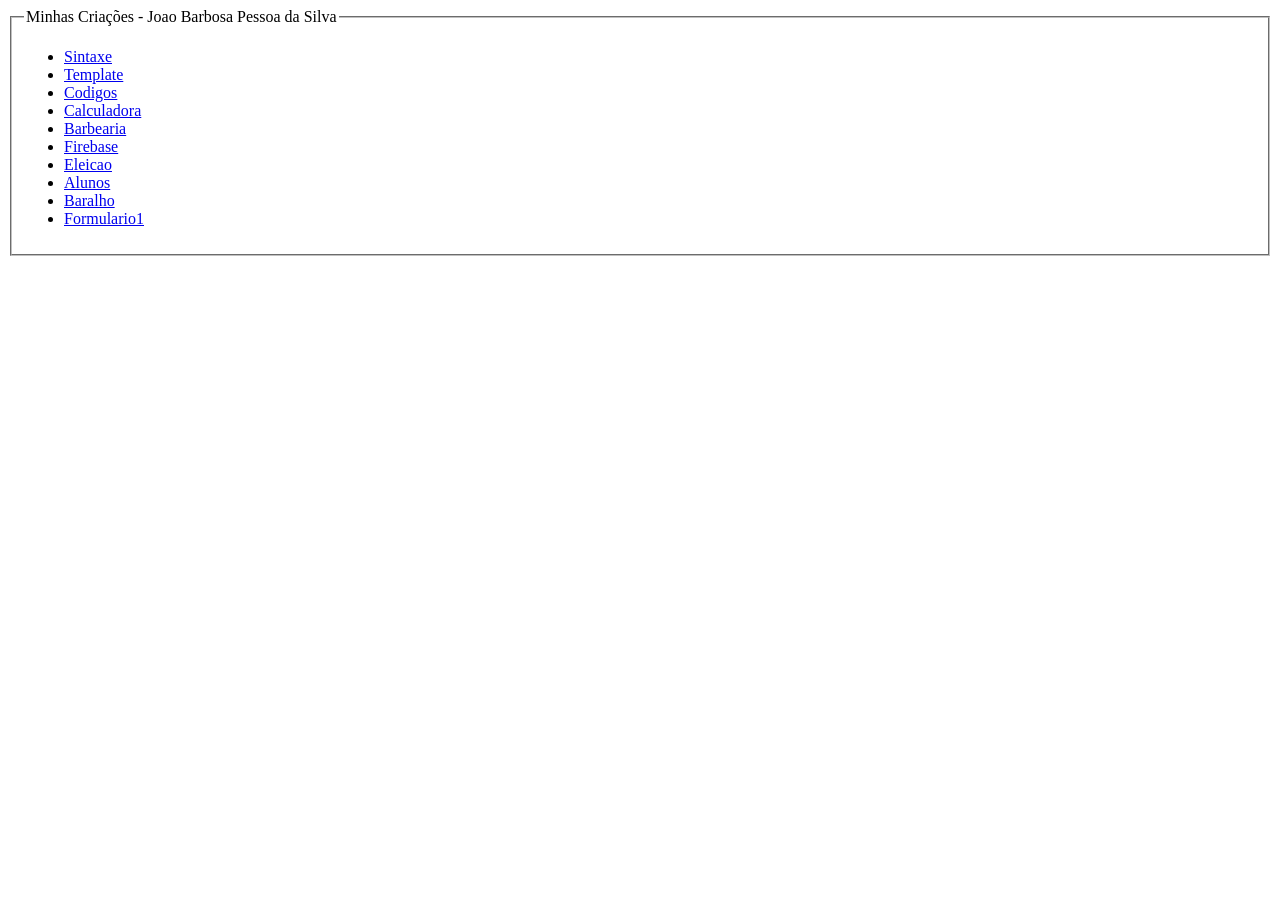
<file: index.html>
<!DOCTYPE html>
<html lang="PT-BR">
<head>
    <meta charset="UTF-8">
    <meta name="viewport" content="width=device-width, initial-scale=1.0">
    <title>Document</title>
</head>
<body>
    <fieldset>
        <legend>Minhas Criações - Joao Barbosa Pessoa da Silva</legend>
        <ul>
            <li><a href="sintaxe.html">Sintaxe</a></li>
            <li><a href="template.html">Template</a></li>
            <li><a href="codigos.html">Codigos</a></li>
            <li><a href="calculadora/calculadora.html">Calculadora</a></li>
            <li><a href="barbearia/barbearia.html">Barbearia</a></li>
            <li><a href="firebase/firebase.html">Firebase</a></li>
            <li><a href="eleicao/urna.html">Eleicao</a></li>
            <li><a href="alunos.html">Alunos</a></li>
            <li><a href="baralho/baralho.html">Baralho</a></li>
            <li><a href="sistema/formulario1.html">Formulario1</a></li>
        </ul>
    </fieldset>
</body>
</html>
</file>
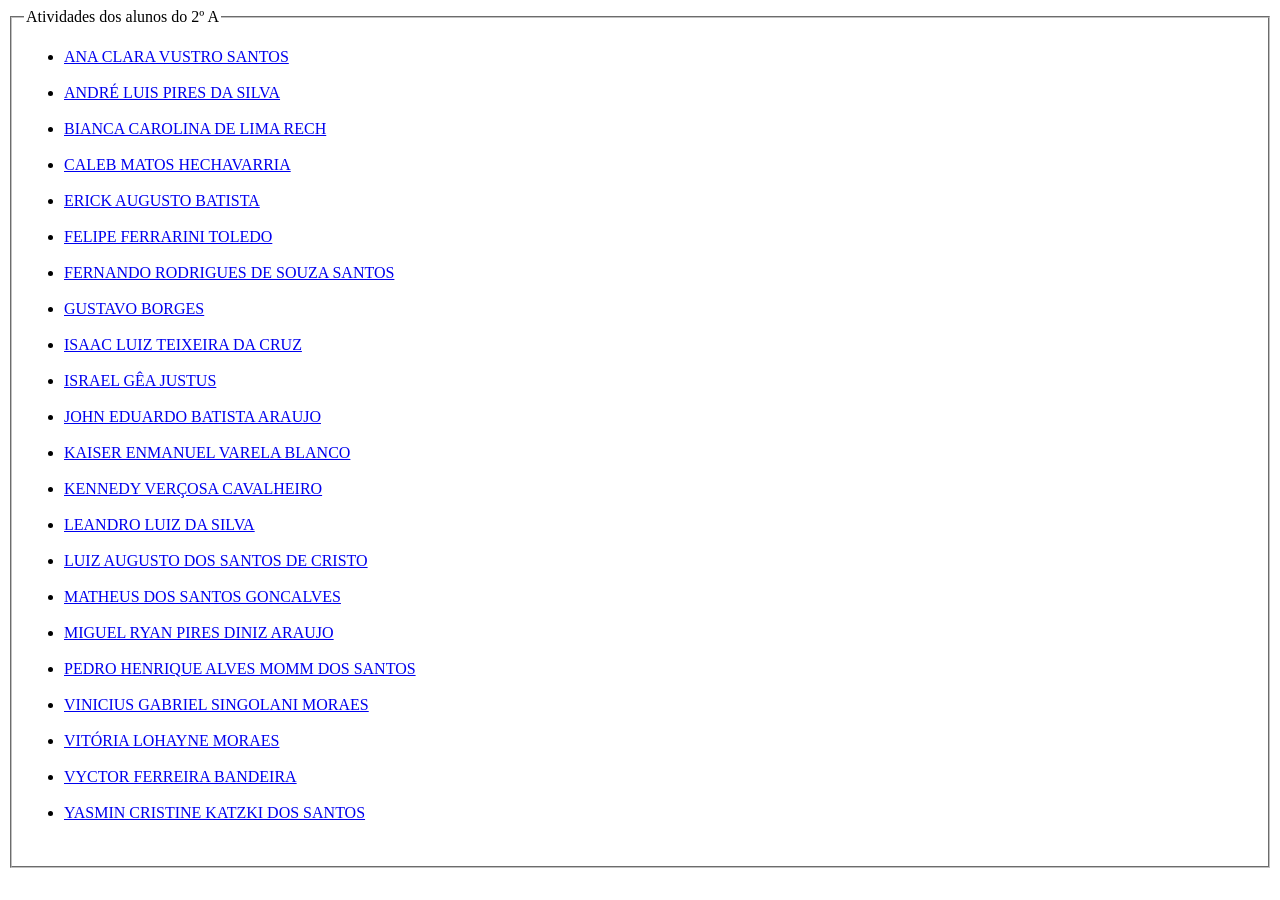
<file: alunos.html>
<!DOCTYPE html>
<html lang="en">
<head>
    <meta charset="UTF-8">
    <meta name="viewport" content="width=device-width, initial-scale=1.0">
    <title>Document</title>
</head>
<body>
    <fieldset>
        <legend>Atividades dos alunos do 2º A</legend>
          <ul>
                <li><a href="https://0801anaclara.github.io/frontend/">ANA CLARA VUSTRO SANTOS</a></li><br>
                <li><a href="https://andre777-hub.github.io/Front-End/">ANDRÉ LUIS PIRES DA SILVA</a></li><br>
                <li><a href="https://biancarech.github.io/frontend/">BIANCA CAROLINA DE LIMA RECH</a></li><br>
                <li><a href="https://caleb01b.github.io/front-end/">CALEB MATOS HECHAVARRIA</a></li><br>
                <li><a href="https://erickaugustobatista-star.github.io/FrontEnd/">ERICK AUGUSTO BATISTA</a></li><br>
                <li><a href="https://felipeferrarinitoledo-sys.github.io/front_end-n-/">FELIPE FERRARINI TOLEDO</a></li><br>
                <li><a href="https://santosfernando14-coder.github.io/front-end/">FERNANDO RODRIGUES DE SOUZA SANTOS</a></li><br>
                <li><a href="https://birgesdev.github.io/Assustador/DASDA/BARBEIROOOO.html">GUSTAVO BORGES</a></li><br>
                <li><a href="https://isaana7.github.io/Front-End/">ISAAC LUIZ TEIXEIRA DA CRUZ</a></li><br>
                <li><a href="https://israeljustus-max.github.io/html/">ISRAEL GÊA JUSTUS</a></li><br>
                <li><a href="https://johnbatistaaraujo-lab.github.io/front-end-/">JOHN EDUARDO BATISTA ARAUJO</a></li><br>
                <li><a href="https://kaiserblanco-code.github.io/front-end-1/">KAISER ENMANUEL VARELA BLANCO</a></li><br>
                <li><a href="https://kennedycavalheiro-lab.github.io/front-end/">KENNEDY VERÇOSA CAVALHEIRO</a></li><br>
                <li><a href="https://sleandr.github.io/qualquer-1.-front-end-/">LEANDRO LUIZ DA SILVA</a></li><br>
                <li><a href="https://luiz09-glitch.github.io/front-end/">LUIZ AUGUSTO DOS SANTOS DE CRISTO</a></li><br>
                <li><a href="https://goncalvesmatheus29-star.github.io/sintaxe.html/">MATHEUS DOS SANTOS GONCALVES</a></li><br>
                <li><a href="https://miguelryan-1305.github.io/front-end/">MIGUEL RYAN PIRES DINIZ ARAUJO</a></li><br>
                <li><a href="https://pedromommsantos-cell.github.io/front-end/">PEDRO HENRIQUE ALVES MOMM DOS SANTOS</a></li><br>
                <li><a href="https://viniciussingolanimoraes-cyber.github.io/front-end/">VINICIUS GABRIEL SINGOLANI MORAES</a></li><br>
                <li><a href="https://vitorialohainemoraes-ai.github.io/front-end/">VITÓRIA LOHAYNE MORAES</a></li><br>
                <li><a href="https://vyctorferreira-01.github.io/front-end/">VYCTOR FERREIRA BANDEIRA</a></li><br>
                <li><a href="https://yasminkatzkisantos-ai.github.io/yami/">YASMIN CRISTINE KATZKI DOS SANTOS</a></li><br>
            </ul>
      </fieldset>
</body>
</html>
</file>
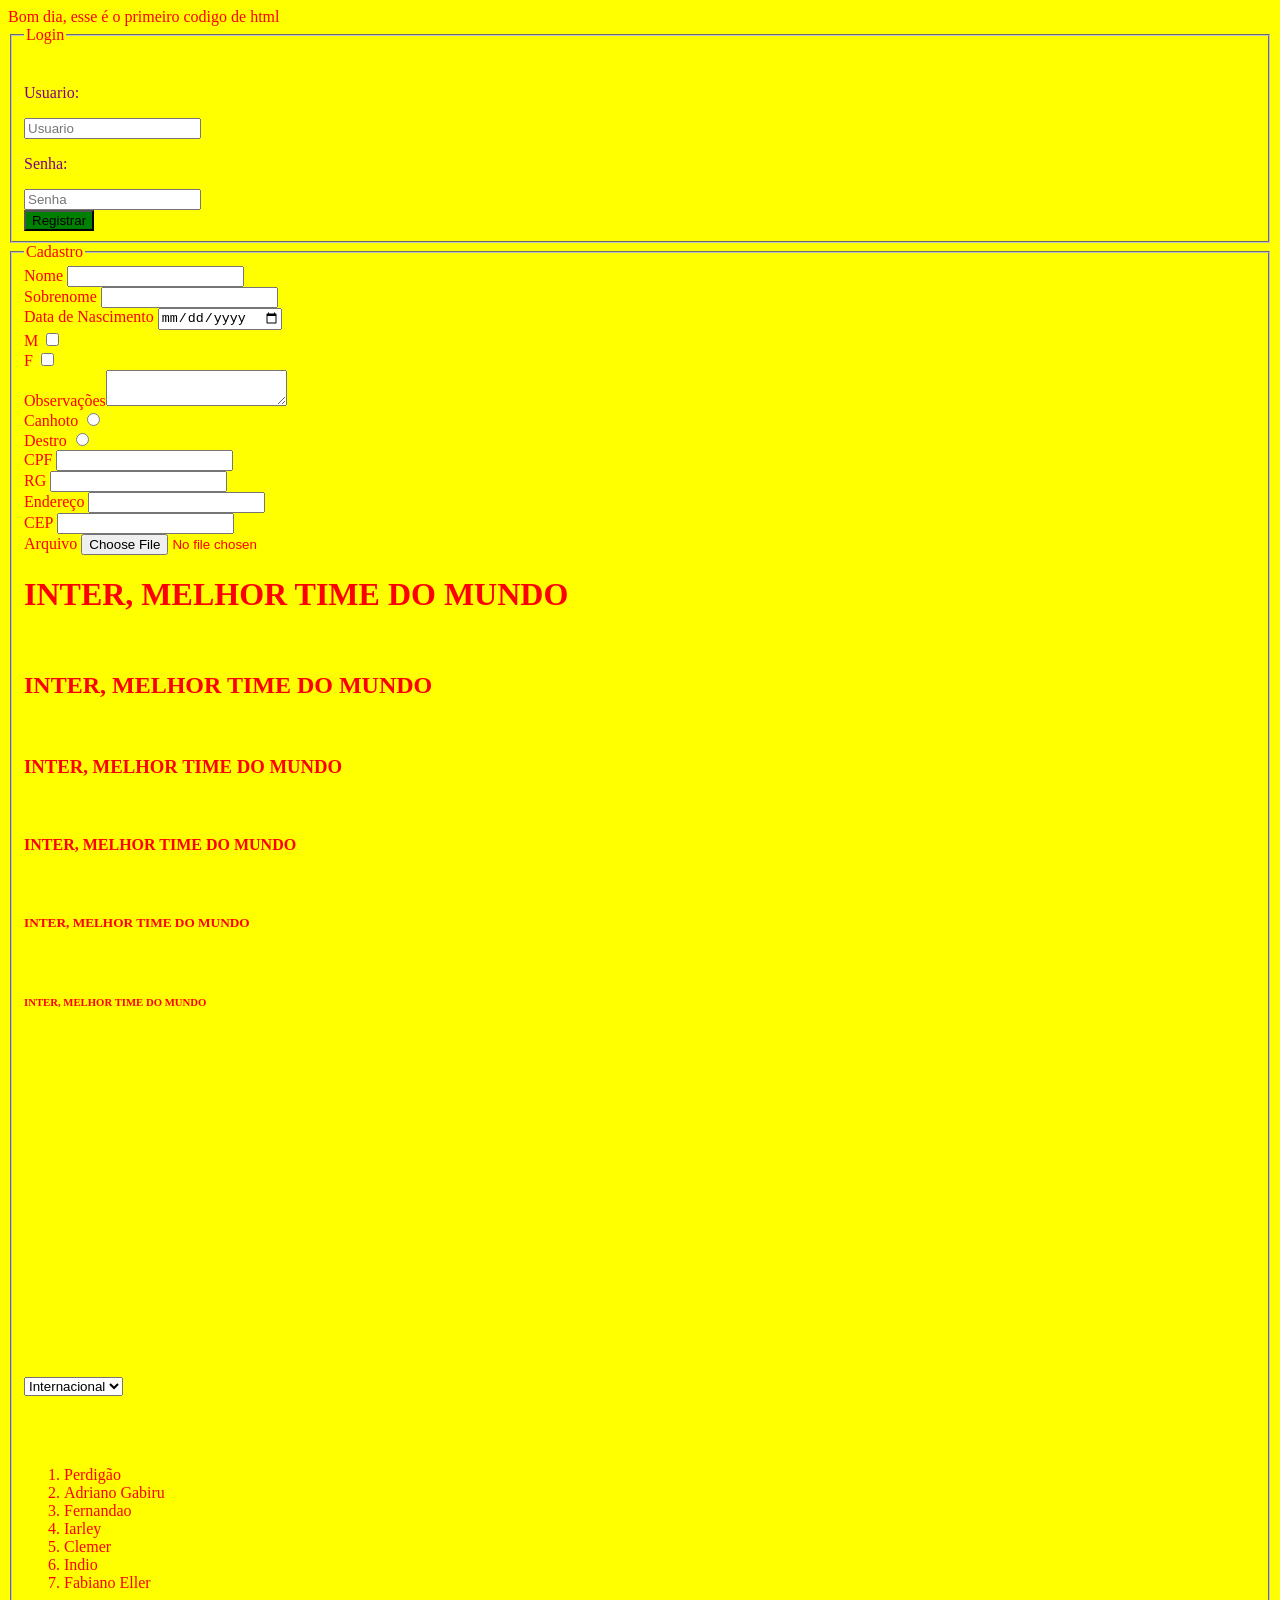
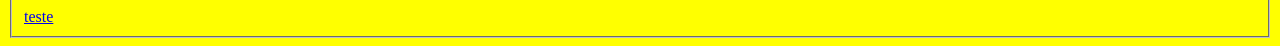
<file: codigos.html>
<!DOCTYPE html>
  <html lang="PT-BR">
      <head>
          <title>FrontEnd</title>
          <meta charset="utf-8">
          <link rel="stylesheet" type="text/css" href="">
          <script></script>
      </head>
      <style>
          .body{
            background-color: yellow;
            color:red;
          }
          .texto{
            color:purple;
          }
          .submit{
            background-color: green;
          }
          .foto{
            background-image: url("https://editorial.uefa.com/resources/0287-195e642735d8-f09b9f6da9f8-1000/topshot-fbl-award-ballon_d_or-2023.jpeg");
            width:300px;
            height:200px;
            background-size: 50%;
            background-repeat: no-repeat;
          }
          .link{
            background-image: url("https://s2-ge.glbimg.com/qAiq9Ny0KA4EmGK-aiRLQ8-y3-s=/0x0:2048x2048/984x0/smart/filters:strip_icc()/i.s3.glbimg.com/v1/AUTH_bc8228b6673f488aa253bbcb03c80ec5/internal_photos/bs/2020/f/1/ctmjQ9SOypbLkmmJyMuw/ge.png");
            width:300px;
            height:200px;
            background-size: 50%;
            background-repeat: no-repeat;
          }
          a:hover{
            color: rgb(0, 255, 60);
          }
      </style>
      <body class="body">
          Bom dia, esse é o primeiro codigo de html
        <form method="POST" action="index.php">
            <fieldset>
                <legend>
                  Login
                </legend>
                <br>
                <p class="texto">Usuario:</p> <input type="text" placeholder="Usuario" minlength="5" maxlength="10" required><br>
                <p class="texto">Senha:</p>   <input type="password" placeholder="Senha" minlength="5" maxlength="10" required><br>
                <input type="submit" value="Registrar" class="submit">
            </fieldset>
            <fieldset>
                <legend>Cadastro</legend>
                Nome <input type="text"><br>
                Sobrenome <input type="text"><br>
                Data de Nascimento <input type="date"><br>
                M <input type="checkbox"><br>
                F <input type="checkbox"><br>
                Observações<textarea></textarea><br>
                Canhoto <input type="radio"><br>
                Destro <input type="radio"><br>
                CPF <input type="number"><br>
                RG <input type="number"><br>
                Endereço <input type="text"><br>
                CEP <input type="number"><br>
                Arquivo <input type="file"><br>
                <h1>INTER, MELHOR TIME DO MUNDO</h1><br>
                <h2>INTER, MELHOR TIME DO MUNDO</h2><br>
                <h3>INTER, MELHOR TIME DO MUNDO</h3><br>
                <h4>INTER, MELHOR TIME DO MUNDO</h4><br>
                <h5>INTER, MELHOR TIME DO MUNDO</h5><br>
                <h6>INTER, MELHOR TIME DO MUNDO</h6><br>
                <br><br><br>
                <a href="https://ge.globo.com/"><div class="link"></div></a>
                
                
                
                <br><br><br><br>
                <select>
                    <option>Internacional</option>
                    <option>Coritiba</option>
                    <option>Flamengo</option>
                    <option>Corinthians</option>
                    <option>Gremio</option>
                </select>
                <br><br><br><br>
                <ol>
                    <li>Perdigão</li>
                    <li>Adriano Gabiru</li>
                    <li>Fernandao</li>
                    <li>Iarley</li>
                    <li>Clemer</li>
                    <li>Indio</li>
                    <li>Fabiano Eller</li>
                </ol>
                <a href="www.google.com.br">teste</a>
            </fieldset>
        </form>
      </body>
  </html>
</file>
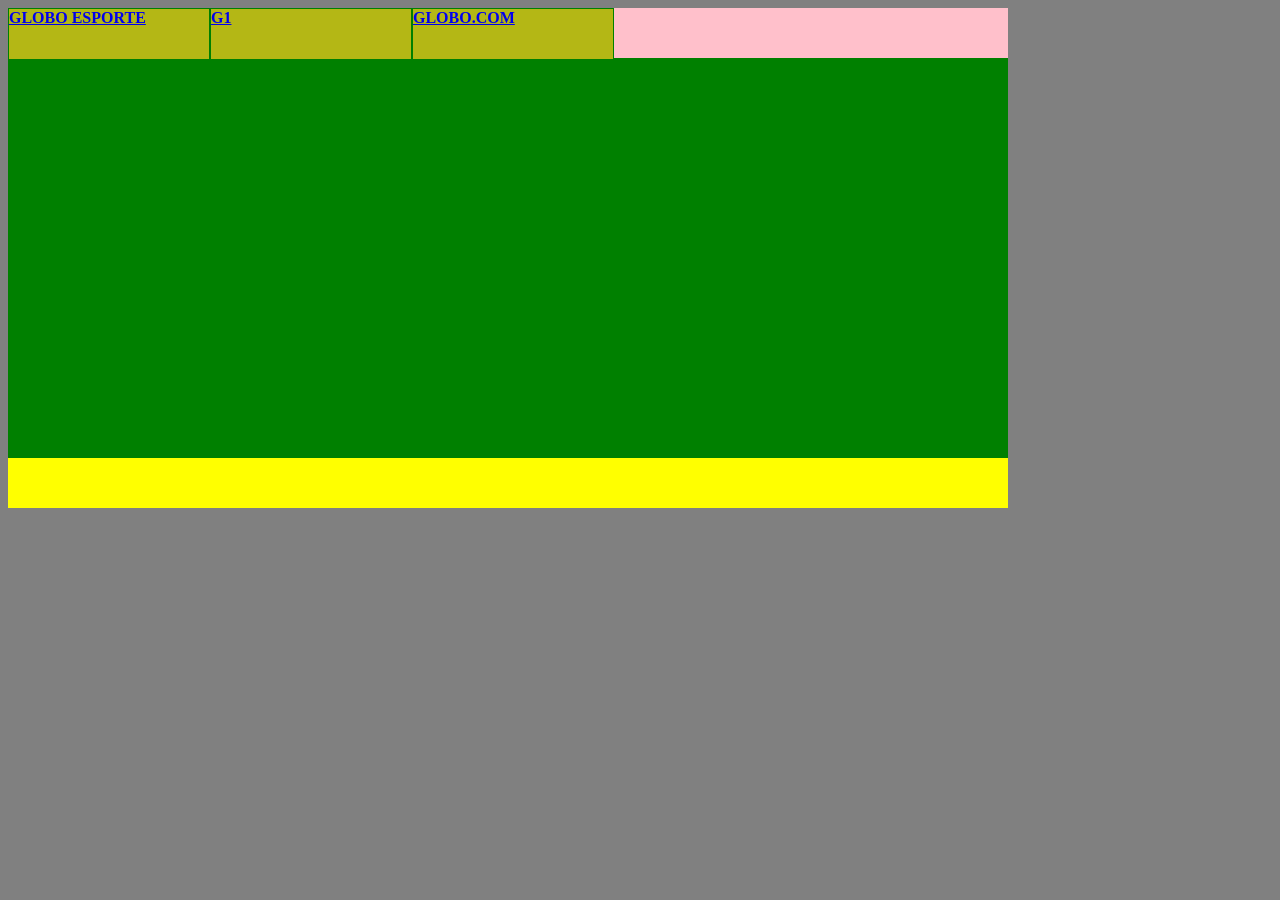
<file: template.html>
<!DOCTYPE html>
<html lang="en">

<head>
    <meta charset="UTF-8">
    <meta name="viewport" content="width=device-width, initial-scale=1.0">
    <title>Document</title>
    <style>
        body {
            background-color: grey;
            width: 1000px;
            height: 500px;
        }

        header {
            background-color: red;
            width: 100%;
            height: 10%;
        }

        main {
            background-color: green;
            width: 100%;
            height: 80%;
        }

        footer {
            background-color: yellow;
            width: 100%;
            height: 10%;
        }

        .menu {
            width: 100%;
            height: 100%;
            background-color: pink;
            display: flex;
        }

        .linkMenu {
            color: gray;
            border: 1px solid green;
            width: 20%;
            height: 100%;
            background-color: rgb(180, 183, 21);
            font-family: cursive;
            font-size: 100%;
            font-weight: bold;
        }
    </style>
</head>

<body>
    <header>
        <div class="menu">
            <div class="linkMenu">
                <a href="https://ge.globo.com/">GLOBO ESPORTE</a>
            </div>
            <div class="linkMenu">
                <a href="https://ge.globo.com/">G1</a>
            </div>
            <div class="linkMenu">
                <a href="https://ge.globo.com/">GLOBO.COM</a>
            </div>
        </div>
    </header>
    <main>

    </main>
    <footer>

    </footer>
</body>

</html>
</file>
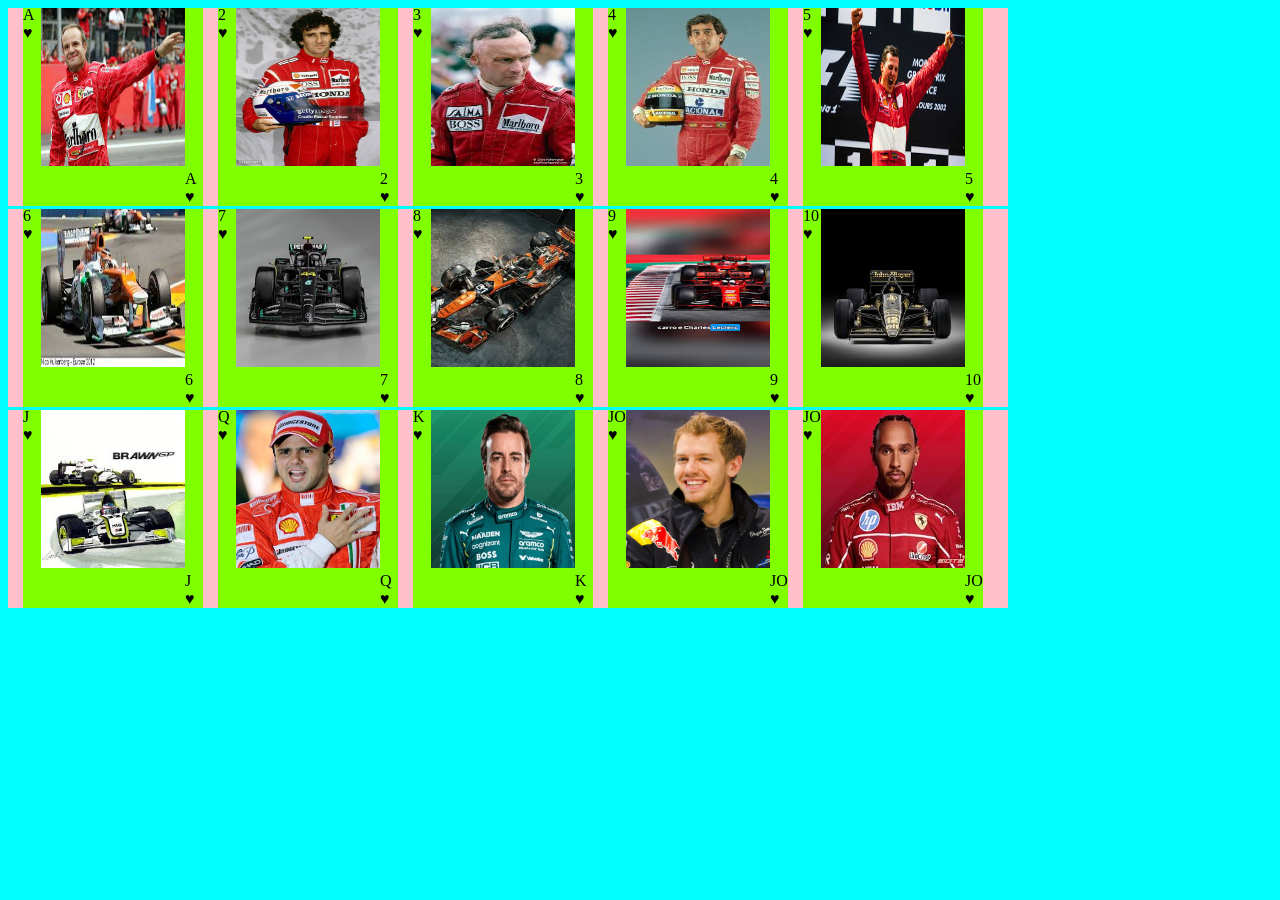
<file: baralho/baralho.html>
<!DOCTYPE html>
<html lang="en">
<head> 
    <meta charset="UTF-8"> 
    <meta name="viewport" content="width=device-width, initial-scale=1.0"> 
    <title>Document</title> 
    <link rel="stylesheet" href="baralho.css">
</head>
<body> 
    <div class="linha1"> 
        <div class="linha11"><p class="cima">A<br>&#9829;</p><div class="foto"><img src="imagem/foto1.png" width="100%" height="100%"></div><p class="baixo">A<br>&#9829;</p></div> 
        <div class="linha12"><p class="cima">2<br>&#9829;</p><div class="foto"><img src="imagem/foto2.png" width="100%" height="100%"></div><p class="baixo">2<br>&#9829;</p></div> 
        <div class="linha13"><p class="cima">3<br>&#9829;</p><div class="foto"><img src="imagem/foto3.png" width="100%" height="100%"></div><p class="baixo">3<br>&#9829;</p></div> 
        <div class="linha14"><p class="cima">4<br>&#9829;</p><div class="foto"><img src="imagem/foto4.png" width="100%" height="100%"></div><p class="baixo">4<br>&#9829;</p></div> 
        <div class="linha15"><p class="cima">5<br>&#9829;</p><div class="foto"><img src="imagem/foto5.png" width="100%" height="100%"></div><p class="baixo">5<br>&#9829;</p></div> 
    </div> 
    
    <div class="linha2"> 
        <div class="linha21"><p class="cima">6<br>&#9829;</p><div class="foto"><img src="imagem/foto6.png" width="100%" height="100%"></div><p class="baixo">6<br>&#9829;</p></div> 
        <div class="linha22"><p class="cima">7<br>&#9829;</p><div class="foto"><img src="imagem/foto7.png" width="100%" height="100%"></div><p class="baixo">7<br>&#9829;</p></div> 
        <div class="linha23"><p class="cima">8<br>&#9829;</p><div class="foto"><img src="imagem/foto8.png" width="100%" height="100%"></div><p class="baixo">8<br>&#9829;</p></div> 
        <div class="linha24"><p class="cima">9<br>&#9829;</p><div class="foto"><img src="imagem/foto9.png" width="100%" height="100%"></div><p class="baixo">9<br>&#9829;</p></div>
        <div class="linha25"><p class="cima">10<br>&#9829;</p><div class="foto"><img src="imagem/foto10.png" width="100%" height="100%"></div><p class="baixo">10<br>&#9829;</p></div> 
    </div> 
    
    <div class="linha3"> 
        <div class="linha31"><p class="cima">J<br>&#9829;</p><div class="foto"><img src="imagem/foto11.png" width="100%" height="100%"></div><p class="baixo">J<br>&#9829;</p></div> 
        <div class="linha32"><p class="cima">Q<br>&#9829;</p><div class="foto"><img src="imagem/foto12.png" width="100%" height="100%"></div><p class="baixo">Q<br>&#9829;</p></div> 
        <div class="linha33"><p class="cima">K<br>&#9829;</p><div class="foto"><img src="imagem/foto13.png" width="100%" height="100%"></div><p class="baixo">K<br>&#9829;</p></div> 
        <div class="linha34"><p class="cima">JO<br>&#9829;</p><div class="foto"><img src="imagem/foto14.png" width="100%" height="100%"></div><p class="baixo">JO<br>&#9829;</p></div> 
        <div class="linha35"><p class="cima">JO<br>&#9829;</p><div class="foto"><img src="imagem/foto15.png" width="100%" height="100%"></div><p class="baixo">JO<br>&#9829;</p></div> 
    </div>
</body>
</html>
</file>
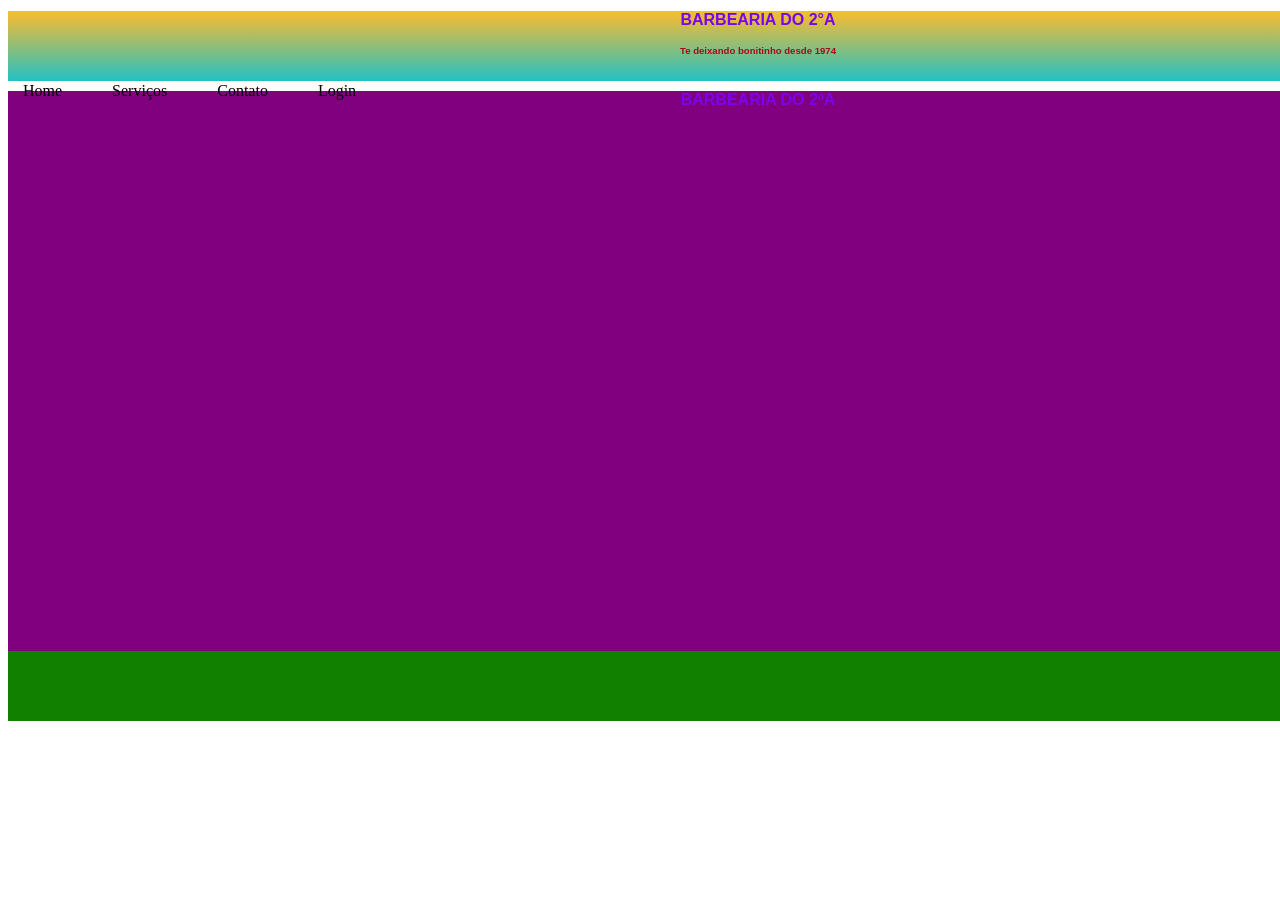
<file: barbearia/barbearia.html>
<!DOCTYPE html>
<html lang="en">

<head>
    <meta charset="UTF-8">
    <meta name="viewport" content="width=device-width, initial-scale=1.0">
    <title>Document</title>
    <style>
        body {
            width: 1500px;
            height: 700px;
        }

        header {
            background: #22C1C3;
            background: linear-gradient(0deg, rgba(34, 193, 195, 1) 0%, rgba(253, 187, 45, 1) 100%);
            width: 100%;
            height: 10%;
        }

        h1 {
            color: rgb(121, 5, 236);
            font-family: arial;
            font-size: 100%;
            font-weight: bold;
            text-align: center;
        }

        h5 {
            color: rgb(168, 8, 29);
            font-family: arial;
            font-size: 60%;
            font-weight: bold;
            text-align: center;
        }

        main {
            background-color: purple;
            width: 100%;
            height: 80%;
        }

        footer {
            background-color: rgb(17, 128, 0);
            width: 100%;
            height: 10%;
        }


        .menu_principal {
            list-style-type: none;
            padding: 0;
            margin: 0;
            display: flex;
            gap: 20px;
        }

        .menu_principal>li {
            position: relative;
        }

        .menu_principal a {
            text-decoration: none;
            color: black;
            padding: 10px 15px;
            display: block;
        }

        .dropdown,
        .menu {
            display: none;
            /* Esconde os submenus */
            position: absolute;
            background-color: white;
            list-style-type: none;
            padding: 0;
            margin: 0;
            border: 1px solid #ccc;
            min-width: 150px;
            z-index: 1000;
        }

        .menu_principal>li:hover>.dropdown {
            display: block;
            /* Mostra o menu dropdown quando passa o mouse */
            top: 100%;
            left: 0;
        }

        .dropdown>li {
            position: relative;
        }

        .dropdown>li:hover>.menu {
            display: block;
            /* Mostra o submenu dentro do dropdown */
            top: 0;
            left: 100%;
        }

        .dropdown li,
        .menu li {
            padding: 10px;
            cursor: pointer;
        }

        /* Estilize quando o item está sendo hover */
        .dropdown li:hover,
        .menu li:hover {
            background-color: #f0f0f0;
        }
    </style>
</head>

<body>
    <header>
        <h1>BARBEARIA DO 2°A</h1>
        <h5>Te deixando bonitinho desde 1974</h5>
        <ul class="menu_principal">
            <li>
                <a href="">Home</a>
            </li>
            <li>
                <a href="">Serviços</a>
                <ul class="dropdown">
                    <li>Corte Maculino
                        <ul class="menu">
                            <li>
                                Cabelo
                            </li>
                            <li>
                                Barba
                            </li>
                            <li>
                                Sombracelha
                            </li>
                        </ul>
                    </li>
                    <li>Corte Feminino
                        <ul class="menu">
                            <li>
                                Corte
                            </li>
                            <li>
                                Hidratação
                            </li>
                            <li>
                                Pintura
                            </li>
                            <li>
                                Sombracelha
                            </li>
                        </ul>
                    </li>
                </ul>
            </li>
            <li>
                <a href="">Contato</a>
            </li>
            <li>
                <a href="">Login</a>
            </li>
        </ul>
    </header>
    <main>
        <div class="conteudo">
            <h1>BARBEARIA DO 2ºA</h1>
        </div>
        <div class="fotoHome"></div>
    </main>
    <footer>

    </footer>
</body>

</html>
</file>
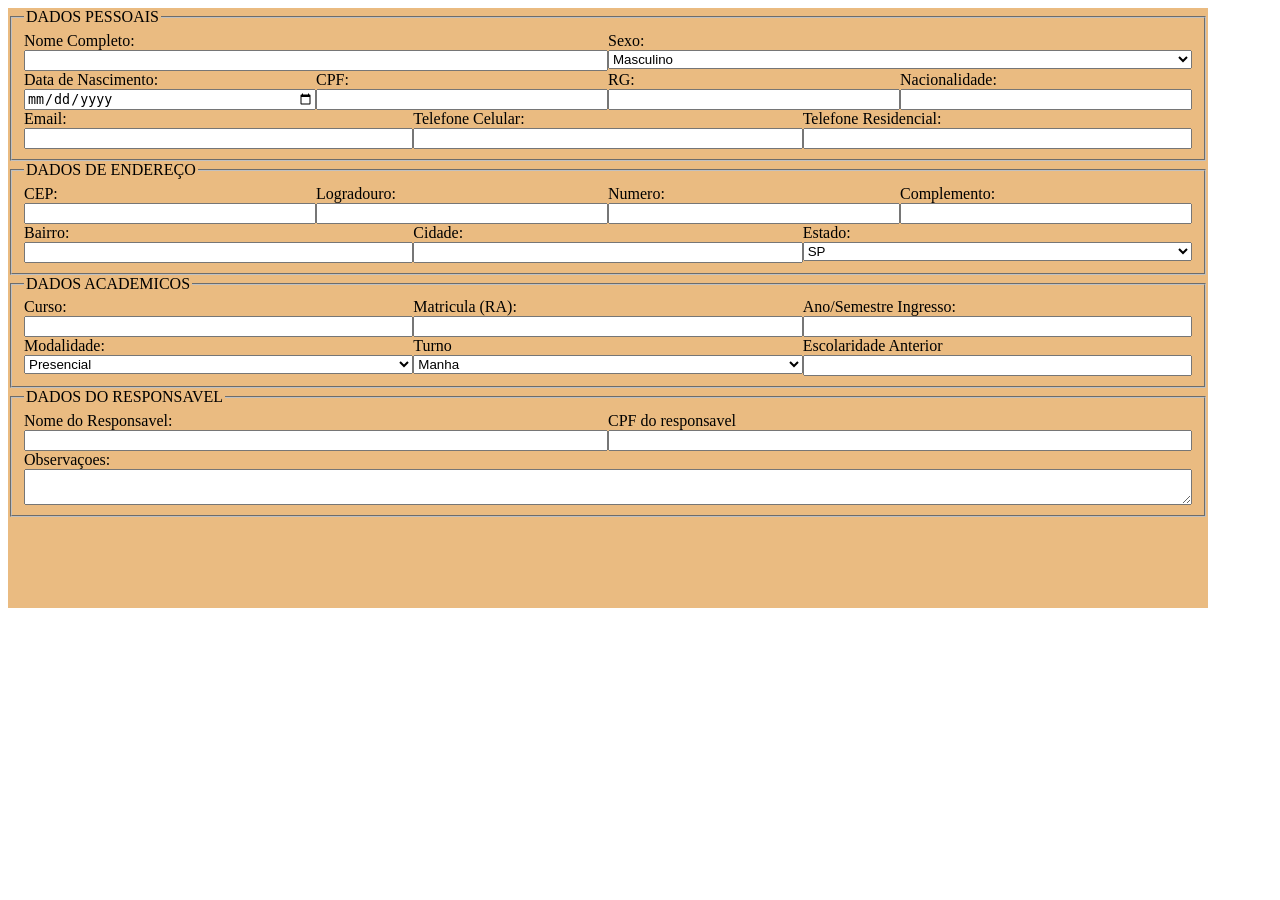
<file: sistema/formulario1.html>
<!DOCTYPE html>
<html lang="en">
<head>
    <meta charset="UTF-8">
    <meta name="viewport" content="width=device-width, initial-scale=1.0">
    <title>Document</title>
    <style>
      .site{
        width:1200px;
        height:600px;
        background-color: rgb(234, 187, 129);
      }
      .linha1{
        flex-direction:row;
        display: flex;
      }
      .linha2{
        flex-direction:row;
        display: flex;
      }
      .linha3{
        flex-direction:row;
        display: flex;
      }
      .linha4{
        flex-direction:row;
        display: flex;
      }
      .linha5{
        flex-direction:row;
        display: flex;
      }
      .linha6{
        flex-direction:row;
        display: flex;
      }
      .linha7{
        flex-direction:row;
        display: flex;
      }
      .linha8{
        flex-direction:row;
        display: flex;
      }
      .linha9{
        flex-direction:row;
        display: flex;
      }
      label {
        display: flex;
        flex-direction: column;
        flex:1;
      }
    </style>
</head>
<body>
    <div class="site">
        <fieldset>
          <legend>DADOS PESSOAIS</legend>
        <div class="linha1">
          <label>Nome Completo:<input type="text"></label>
          <label>Sexo:
            <select>
                <option>Masculino</option>
                <option>Feminino</option>
                <option>Outros</option>
            </select>
            </label>
        </div>
        <div class="linha2">
          <label>Data de Nascimento:<input type="date"></label>
          <label>CPF:<input type="text"></label>
          <label>RG:<input type="text"></label>
          <label>Nacionalidade:<input type="text"></label>
        </div>
        <div class="linha3">
          <label>Email:<input type="email"></label>
          <label>Telefone Celular:<input type="number"></label>
          <label>Telefone Residencial:<input type="number"></label>
        </div>
        </fieldset>
        <fieldset>
          <legend>DADOS DE ENDEREÇO</legend>
        <div class="linha4">
          <label>CEP:<input type="number"></label>
          <label>Logradouro:<input type="text"></label>
          <label>Numero:<input type="number"></label>
          <label>Complemento:<input type="text"></label>
        </div>
        <div class="linha5">
          <label>Bairro:<input type="text"></label>
          <label>Cidade:<input type="text"></label>
          <label>Estado:<select>
              <option>SP</option>
            </select></label>
        </div>
        </fieldset>
        <fieldset>
          <legend>DADOS ACADEMICOS</legend>
        <div class="linha6">
          <label>Curso:<input type="text"></label>
          <label>Matricula (RA):<input type="number"></label>
          <label>Ano/Semestre Ingresso:<input type="text"></label>
        </div>
        <div class="linha7">
          <label>Modalidade:<select>
              <option>Presencial</option>
            </select></label>
          <label>Turno<select>
              <option>Manha</option>
            </select></label>
          <label>Escolaridade Anterior<input type="text"></label>
        </div>
        </fieldset>
        <fieldset>
          <legend>DADOS DO RESPONSAVEL</legend>
        <div class="linha8">
          <label>Nome do Responsavel:<input type="text"></label>
          <label>CPF do responsavel<input type="text"></label>
        </div>
        <div class="linha9">
          <label>Observaçoes:<textarea></textarea></label>
        </div>
        </fieldset>
    </div>
</body>
</html>
</file>
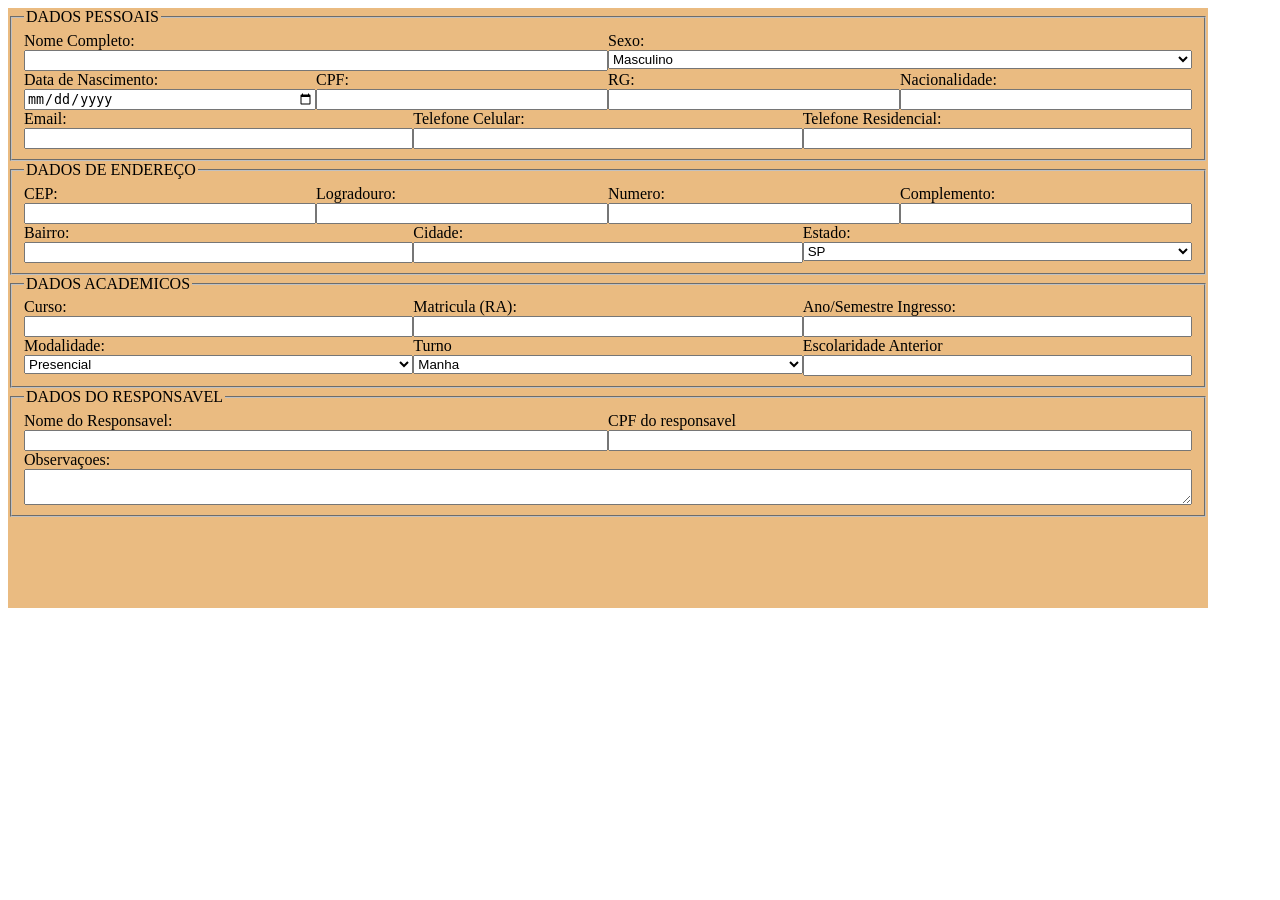
<file: sistema/test.html>
<!DOCTYPE html>
<html lang="en">
<head>
    <meta charset="UTF-8">
    <meta name="viewport" content="width=device-width, initial-scale=1.0">
    <title>Document</title>
    <style>
      .site{
        width:1200px;
        height:600px;
        background-color: rgb(234, 187, 129);
      }
      .linha1{
        flex-direction:row;
        display:flex;
      }
      .linha2{
        flex-direction:row;
        display:flex;
      }
      .linha3{
        flex-direction:row;
        display:flex;
      }
      .linha4{
        flex-direction:row;
        display:flex;
      }
      .linha5{
        flex-direction:row;
        display:flex;
      }
      .linha6{
        flex-direction:row;
        display:flex;
      }
      .linha7{
        flex-direction:row;
        display:flex;
      }
      .linha8{
        flex-direction:row;
        display:flex;
      }
      .linha9{
        flex-direction:row;
        display:flex;
      }
      label {
        display: flex;
        flex-direction: column;
        flex: 1;
      }
    </style>
</head>
<body>
    <div class="site">
        <fieldset>
          <legend>DADOS PESSOAIS</legend>
        <div class="linha1">
            <label>Nome Completo:<input type="text"></label>
            <label>Sexo:
            <select>
                <option>Masculino</option>
                <option>Feminino</option>
                <option>Outros</option>
            </select>
            </label>
        </div>
        <div class="linha2">
            <label>Data de Nascimento:<input type="date"></label>
            <label>CPF:<input type="text"></label>
            <label>RG:<input type="text"></label>
            <label>Nacionalidade:<input type="text"></label>
        </div>
        <div class="linha3">
          <label>Email:<input type="email"></label>
          <label>Telefone Celular:<input type="number"></label>
          <label>Telefone Residencial:<input type="number"></label>
        </div>
        </fieldset>
        <fieldset>
          <legend>DADOS DE ENDEREÇO</legend>
        <div class="linha4">
          <label>CEP:<input type="number"></label>
          <label>Logradouro:<input type="text"></label>
          <label>Numero:<input type="number"></label>
          <label>Complemento:<input type="text"></label>
        </div>
        <div class="linha5">
          <label>Bairro:<input type="text"></label>
          <label>Cidade:<input type="text"></label>
          <label>Estado:<select>
            <option>SP</option>
          </select>
        </div>
        </fieldset>
        <fieldset>
          <legend>DADOS ACADEMICOS</legend>
        <div class="linha6">
          <label>Curso:<input type="text"></label>
          <label>Matricula (RA):<input type="number"></label>
          <label>Ano/Semestre Ingresso:<input type="text"></label>
        </div>
        <div class="linha7">
          <label>Modalidade:<select>
            <option>Presencial</option>
          </select></label>
          <label>Turno<select>
            <option>Manha</option>
          </select></label>
          <label>Escolaridade Anterior<input type="text"></label>
        </div>
        </fieldset>
        <fieldset>
          <legend>DADOS DO RESPONSAVEL</legend>
        <div class="linha8">
          <label>Nome do Responsavel:<input type="text"></label>
          <label>CPF do responsavel<input type="text"></label>
        </div>
        <div class="linha9">
          <label>Observaçoes:<textarea></textarea></label>
        </div>
        </fieldset>
    </div>
</body>
</html>
</file>
<file: baralho/baralho.css>
body{
    width: 1000px;
    height: 600px;
    background-color: aqua;
}
.linha1, .linha2, .linha3{
    width: 100% ;
    height: 33%;
    background-color: pink ;
    margin-top: 0.3%;
    flex-direction: row;
}
.linha11, .linha12, .linha13, .linha14, .linha15, .linha21, .linha22, .linha23, .linha24,.linha25, .linha31, .linha32, .linha33, .linha34, .linha35{
    width: 18%;
    height: 100%;
    background-color: chartreuse ;
    margin-left: 1.5%;
    float: left ;
    display: inline ;
    flex-direction: row;
}
.cima, .baixo, .foto{
    display: inline;
    float: left;
}
.cima, .baixo{
    width: 10%;
    height: 10%;
}
.foto{
    width:80% ;
    height: 80%;
}
.baixo{
    margin-top: 90%;
}
.cima{
    margin-top: -1%;
}
</file>
